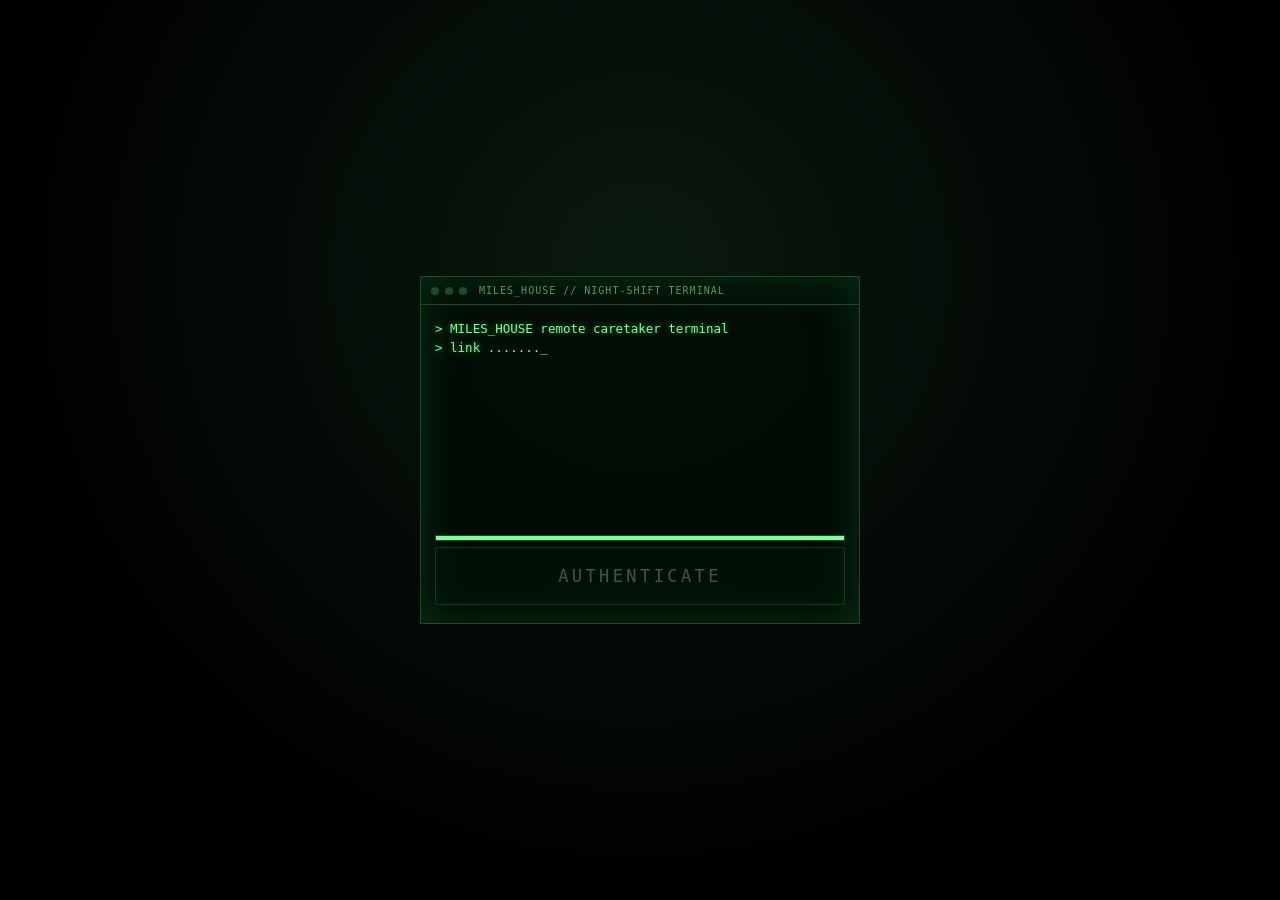
<file: game.html>
<!DOCTYPE html>
<html lang="en">
<head>
<meta charset="utf-8">
<title>Terrorific</title>
<meta name="viewport" content="width=device-width, initial-scale=1, maximum-scale=1, user-scalable=no, viewport-fit=cover">
<meta name="apple-mobile-web-app-capable" content="yes">
<meta name="mobile-web-app-capable" content="yes">
<meta name="apple-mobile-web-app-status-bar-style" content="black-translucent">
<meta name="theme-color" content="#000000">
<meta name="description" content="Terrorific - a horror game for mobile. MIT licensed.">
<link rel="icon" href="data:image/svg+xml,%3Csvg xmlns='http://www.w3.org/2000/svg' viewBox='0 0 16 16'%3E%3Crect width='16' height='16' fill='%23000'/%3E%3Ccircle cx='8' cy='8' r='4' fill='%23c4161d'/%3E%3C/svg%3E">
<link rel="stylesheet" href="assets/ui/style.css">
<!-- A-Frame 1.8.0 pinned (official release URL, verified HTTP 200) -->
<script src="https://aframe.io/releases/1.8.0/aframe.min.js"></script>
</head>
<body>

<!-- ============ 2. Terrorific terminal ============ -->
<section id="login" class="screen active" aria-label="Login">
  <div class="term">
    <div class="term-bar"><i></i><i></i><i></i><span>MILES_HOUSE // NIGHT-SHIFT TERMINAL</span></div>
    <pre id="termText" class="term-text"></pre>
    <div class="loadwrap"><div id="loadBar"></div></div>
    <button id="authBtn" class="btn big" type="button">AUTHENTICATE</button>
  </div>
</section>

<!-- ============ 3. GAME ============ -->
<section id="game" class="screen prep" aria-label="Game">
  <a-scene id="scene" embedded
           vr-mode-ui="enabled: false"
           loading-screen="enabled: false"
           device-orientation-permission-ui="enabled: false"
           renderer="antialias: false; powerPreference: high-performance"
           background="color: #000">
    <a-sky id="sky" rotation="0 -90 0" src="assets/rooms/attic.jpg" material="shader: flat; color: #ffffff"></a-sky>
    <a-entity id="rig" position="0 0 0">
      <a-entity id="cam" camera="fov: 80" look-controls="enabled: false" wasd-controls="enabled: false" position="0 0 0"></a-entity>
    </a-entity>
  </a-scene>

  <div id="darkness" class="layer"></div>
  <div id="vignette" class="layer"></div>
  <div id="grain" class="layer"></div>

  <!-- swinging bulb overlay -->
  <div id="bulbWrap" class="layer">
    <div id="bulb" class="bulb"><div class="cord"></div><div class="socket"></div><div class="glass"></div><div class="halo"></div></div>
  </div>

  <!-- transparent Art overlay -->
  <img id="art" alt="" draggable="false" src="assets/art/art.png">
  <div id="peek" aria-hidden="true"><img alt="" draggable="false" src="assets/art/art-peek.png"></div>
  <div id="artRun" aria-hidden="true"></div>
  <div id="flash" class="layer"></div>

  <!-- HUD -->
  <header id="hud">
    <div class="hud-row">
      <div class="hud-box"><small>NIGHT</small><b id="hudNight">1</b></div>
      <div class="hud-box"><small>CLOCK</small><b id="hudClock">12 AM</b></div>
      <div class="hud-box"><small>SESSION</small><b id="hudSession">10:00</b></div>
    </div>
    <div class="power">
      <small>POWER</small>
      <div class="power-bar"><div id="powerFill"></div></div>
      <b id="powerPct">100%</b>
    </div>
  </header>

  <div id="centerMsg" class="layer"></div>

  <!-- diegetic controls: door button + side-wall panels are world-anchored hotspots -->
  <div id="spots" class="layer"><button id="btnDoor" class="spot-btn door" type="button" aria-label="Door"><i class="led"></i><i class="plate"></i></button></div>

  <!-- monitor lip at the bottom edge: tap or swipe up -->
  <button id="btnCam" type="button" aria-label="Cameras"><i></i></button>

  <!-- puzzle panel (opened from a wall hotspot) -->
  <div id="puzzle"><div id="puzzleCard"><div id="puzzleBody"></div></div><button id="puzzleClose" type="button" aria-label="Close">&times;</button></div>

  <img id="dogPop" alt="" aria-hidden="true">
  <div id="feedPop"><img alt="" src="assets/art/art.png"></div>
  <!-- camera monitor -->
  <div id="monitor">
    <div class="mon-top">
      <span id="feedName">CAM 1 - HALLWAY</span>
      <span id="monStat">PWR 100%</span>
      <span id="feedTime">--:--</span>
    </div>
    <div class="mon-screen">
      <canvas id="feedCanvas" width="288" height="384"></canvas>
      <canvas id="staticCanvas" width="160" height="120"></canvas>
      <div class="mon-scan"></div>
      <div id="feedLost" class="feed-lost">NO SIGNAL</div>
    </div>
    <nav class="mon-tabs">
      <button type="button" data-feed="hallway" class="on">1 HALL</button>
      <button type="button" data-feed="kitchen">2 KITCHEN</button>
      <button type="button" data-feed="basement">3 BASEMENT</button>
      <button type="button" data-feed="frontdoor">4 FRONT DOOR</button>
    </nav>
  </div>
</section>

<!-- ============ 4. Lore / ending screens ============ -->
<section id="lore" class="screen" aria-label="Lore">
  <div class="lore-wrap">
    <div id="loreTitle" class="lore-title">NIGHT 1 COMPLETE</div>
    <div id="loreDoc" class="doc"></div>
    <div id="loreCall" class="call"></div>
    <div id="loreArt" class="artline"></div>
    <button id="loreNext" class="btn big" type="button">CONTINUE</button>
  </div>
</section>

<section id="gameover" class="screen" aria-label="Game over">
  <div class="end-wrap">
    <h2 class="glitch" data-text="HE FOUND YOU">HE FOUND YOU</h2>
    <p id="goReason">Power failed.</p>
    <button id="goRetry" class="btn big" type="button">RETRY NIGHT</button>
  </div>
</section>

<section id="win" class="screen" aria-label="You survived">
  <div class="end-wrap">
    <h2 class="glitch" data-text="6 AM">6 AM</h2>
    <p id="winText"></p>
    <button id="winAgain" class="btn big" type="button">PLAY AGAIN</button>
  </div>
</section>

<section id="bad" class="screen" aria-label="Bad ending">
  <div class="end-wrap">
    <h2 class="glitch" data-text="SESSION TERMINATED">SESSION TERMINATED</h2>
    <p id="badText"></p>
    <button id="badAgain" class="btn big" type="button">LOG IN AGAIN</button>
  </div>
</section>

<!-- debug (?debug=1) -->
<div id="debug" hidden>
  <pre id="debugState"></pre>
  <div class="dbg-btns">
    <button type="button" id="dbgPrev">N-</button>
    <button type="button" id="dbgNext">N+</button>
    <button type="button" id="dbgPower">PWR 9</button>
    <button type="button" id="dbgScare">SCARE</button>
    <button type="button" id="dbgMove">ART&gt;</button>
    <button type="button" id="dbgEnd">END NIGHT</button>
    <button type="button" id="dbgCap">CAP</button>
  </div>
</div>

<script src="assets/ui/audio-engine.js"></script>
<script src="js/config.js"></script>
<script src="js/audio.js"></script>
<script src="js/voice.js"></script>
<script src="js/rooms.js"></script>
<script src="js/feedmedia.js"></script>
<script src="js/director.js"></script>
<script src="js/peek.js"></script>
<script src="js/art.js"></script>
<script src="js/ui.js"></script>
<script src="js/puzzles.js"></script>
<script src="js/nights.js"></script>
<script src="js/video.js"></script>
<script src="js/taunts.js"></script>
<script src="js/grab.js"></script>
<script src="js/eggs.js"></script>
<script src="js/dogegg.js"></script>
<script src="js/main.js"></script>
</body>
</html>
</file>
<file: assets/ui/style.css>
/* Terrorific - mobile-first UI. MIT. */
:root{--red:#b3141b;--bone:#e8e2d4;--ink:#050505;--green:#7dff9b;
  --sat:env(safe-area-inset-top,0px);--sab:env(safe-area-inset-bottom,0px);
  --sal:env(safe-area-inset-left,0px);--sar:env(safe-area-inset-right,0px);}
*{box-sizing:border-box;-webkit-tap-highlight-color:transparent;-webkit-touch-callout:none;
  -webkit-user-select:none;user-select:none}
html,body{margin:0;height:100%;background:#000;color:var(--bone);overflow:hidden;
  touch-action:none;overscroll-behavior:none;position:fixed;width:100%;
  font-family:ui-monospace,"SF Mono",Menlo,Consolas,monospace}
img{-webkit-user-drag:none;pointer-events:none}
button{font:inherit;color:inherit;touch-action:manipulation}
.screen{position:fixed;inset:0;display:none;background:#000;overflow:hidden;z-index:10}
.screen.active{display:block}
.layer{position:absolute;inset:0;pointer-events:none}
.tap-hint{position:absolute;left:0;right:0;bottom:calc(28px + var(--sab));text-align:center;
  font-size:12px;letter-spacing:.3em;text-transform:uppercase;opacity:.5;margin:0;animation:pulse 2s infinite}
@keyframes pulse{50%{opacity:.15}}

.btn{background:#0b0b0b;border:1px solid #5a1015;color:var(--bone);padding:14px 20px;
  letter-spacing:.2em;text-transform:uppercase;font-size:14px;border-radius:2px;min-height:48px}
.btn:active{background:#2a0508;border-color:var(--red)}
.btn.big{font-size:17px;padding:18px 28px;width:100%}
.linkbtn{background:none;border:0;color:#555;font-size:11px;margin-top:16px;text-decoration:underline;padding:8px}

/* glitch text */
.glitch{position:relative;margin:0;font-weight:900;letter-spacing:.12em;text-align:center}
.glitch::before,.glitch::after{content:attr(data-text);position:absolute;left:0;right:0;top:0;overflow:hidden}
.glitch::before{color:#ff2a3a;transform:translate(2px,0);clip-path:inset(0 0 55% 0);animation:gl1 2.4s infinite steps(1)}
.glitch::after{color:#2affff;transform:translate(-2px,0);clip-path:inset(55% 0 0 0);animation:gl2 3.1s infinite steps(1)}
@keyframes gl1{0%,88%{transform:translate(0)}90%{transform:translate(-5px,1px)}94%{transform:translate(4px,-1px)}100%{transform:translate(0)}}
@keyframes gl2{0%,80%{transform:translate(0)}82%{transform:translate(5px,0)}86%{transform:translate(-4px,1px)}100%{transform:translate(0)}}

/* ---- intro ---- */
#intro{display:none;background:#000}
#intro.active{display:flex;align-items:center;justify-content:center}
.intro-logo{text-align:center;animation:introIn 3s ease-in-out forwards}
.intro-logo h1{font-size:clamp(28px,9vw,44px);color:var(--bone)}
.intro-sub{letter-spacing:.6em;font-size:11px;color:#777;margin:14px 0 0;padding-left:.6em}
.intro-mark{width:64px;height:64px;margin:0 auto 22px;position:relative;border:2px solid var(--bone);transform:rotate(45deg);animation:spin 3s ease-in-out forwards}
.intro-mark span{position:absolute;inset:8px;border:1px solid var(--red)}
.intro-mark span:nth-child(2){inset:18px;border-color:var(--bone)}
.intro-mark span:nth-child(3){inset:27px;background:var(--red);border:0}
@keyframes introIn{0%{opacity:0;filter:blur(8px)}25%{opacity:1;filter:blur(0)}78%{opacity:1}100%{opacity:0}}
@keyframes spin{to{transform:rotate(225deg)}}

/* ---- title ---- */
#title{background:#000}
#titleFace{position:absolute;inset:0;display:flex;align-items:center;justify-content:center;will-change:transform;
  transform-origin:50% 62%}
#titleFace img{position:absolute;left:50%;top:50%;height:100%;width:auto;max-width:none;
  transform:translate(-50%,-50%);object-fit:contain}
#titleBlink{opacity:0}
#titleDark{position:absolute;inset:0;background:#000;opacity:0;pointer-events:none}
#titleFlash{position:absolute;inset:0;background:#fff;opacity:0;pointer-events:none;mix-blend-mode:overlay}
.title-bulb{position:absolute;top:0;left:50%;z-index:3}
.title-foot{position:absolute;left:0;right:0;bottom:calc(30px + var(--sab));display:flex;justify-content:center;z-index:4}
.btn.enter{width:auto;min-width:200px;opacity:0;transition:opacity 2.5s;background:rgba(0,0,0,.6);border-color:#3a0a0e;letter-spacing:.5em}
.btn.enter.show{opacity:.85}
#title .tap-hint{z-index:4}

/* ---- login terminal ---- */
#login{display:none;background:radial-gradient(ellipse at 50% 30%,#0a1a0f,#000 70%)}
#login.active{display:flex;align-items:center;justify-content:center;padding:calc(16px + var(--sat)) calc(16px + var(--sar)) calc(16px + var(--sab)) calc(16px + var(--sal))}
.term{width:100%;max-width:440px;border:1px solid #1d4a2a;background:rgba(0,12,4,.8);padding:0 0 18px;box-shadow:0 0 40px #0a3015 inset}
.term-bar{display:flex;gap:6px;align-items:center;padding:8px 10px;border-bottom:1px solid #1d4a2a;font-size:10px;color:#4c9a62;letter-spacing:.1em}
.term-bar i{width:8px;height:8px;border-radius:50%;background:#1d4a2a;display:inline-block}
.term-bar span{margin-left:6px}
.term-text{margin:0;padding:14px;font-size:12.5px;line-height:1.55;color:var(--green);min-height:230px;white-space:pre-wrap;text-shadow:0 0 6px #1f8a3a}
.term .btn,.term .loadwrap{margin-left:14px;margin-right:14px}
.term .btn.big{width:calc(100% - 28px);border-color:#2a8a44;color:var(--green);background:#031a0a;opacity:.35;pointer-events:none}
.term .btn.big.ready{opacity:1;pointer-events:auto;animation:readyPulse 1.6s infinite}
@keyframes readyPulse{50%{box-shadow:0 0 18px #2a8a44}}
.loadwrap{height:6px;border:1px solid #1d4a2a;margin-bottom:6px}
#loadBar{height:100%;width:0;background:var(--green);transition:width .2s}
.load-label{font-size:10px;color:#4c9a62;margin-bottom:14px;letter-spacing:.1em}
.note{font-size:11px;color:#4c9a62;margin-top:12px;margin-bottom:0;line-height:1.4}

/* ---- game ---- */
#game{background:#000}
#scene{position:absolute;inset:0;width:100%;height:100%}
.a-enter-vr,.a-orientation-modal{display:none!important}
#darkness{background:#000;opacity:.15;transition:opacity .08s}
body.lightsout #darkness{opacity:.97}
#vignette{background:radial-gradient(ellipse at 50% 45%,transparent 35%,rgba(0,0,0,.85) 100%)}
#grain{opacity:.12;mix-blend-mode:screen;background-image:url("data:image/svg+xml;utf8,<svg xmlns='http://www.w3.org/2000/svg' width='160' height='160'><filter id='n'><feTurbulence type='fractalNoise' baseFrequency='.9' numOctaves='2'/></filter><rect width='160' height='160' filter='url(%23n)'/></svg>");animation:grain .6s steps(4) infinite}
@keyframes grain{25%{background-position:40px 20px}50%{background-position:-30px 60px}75%{background-position:70px -40px}}

/* pendulum bulb */
#bulbWrap{overflow:hidden;z-index:3}
.bulb{position:absolute;top:0;left:50%;width:0;height:0;transform-origin:0 0;animation:swing 4.6s ease-in-out infinite;z-index:3;pointer-events:none}
#bulb{left:50%}
.bulb .cord{position:absolute;left:-1px;top:0;width:2px;height:calc(60px + var(--sat));background:#111}
.bulb .socket{position:absolute;left:-7px;top:calc(60px + var(--sat));width:14px;height:12px;background:#1b1b1b;border-radius:2px}
.bulb .glass{position:absolute;left:-12px;top:calc(70px + var(--sat));width:24px;height:30px;border-radius:50% 50% 55% 55%;
  background:radial-gradient(circle at 50% 40%,#fff6d0,#ffc46a 55%,#a56b1e);box-shadow:0 0 22px 8px rgba(255,190,90,.8);transition:opacity .05s}
.bulb .halo{position:absolute;left:-150px;top:calc(-30px + var(--sat));width:300px;height:380px;border-radius:50%;
  background:radial-gradient(ellipse at 50% 28%,rgba(255,190,90,.22),transparent 65%);transition:opacity .05s}
.bulb.off .glass{opacity:.04;box-shadow:none}
.bulb.off .halo{opacity:0}
.bulb.flicker .glass,.bulb.flicker .halo{animation:flick .18s steps(2) infinite}
@keyframes swing{0%,100%{transform:rotate(-5deg)}50%{transform:rotate(5deg)}}
@keyframes flick{0%{opacity:1}50%{opacity:.15}100%{opacity:.8}}

/* Art overlay */
#art{position:absolute;left:50%;bottom:0;height:78%;width:auto;transform:translateX(-50%) scale(.25);transform-origin:50% 100%;
  opacity:0;pointer-events:none;z-index:4;filter:contrast(1.1) brightness(.9);transition:none}
#art.show{opacity:1}
#art.grow{transition:transform .9s cubic-bezier(.2,.9,.2,1),opacity .15s;transform:translateX(-50%) scale(1.55)}
#art.slam{transition:transform .12s ease-out;transform:translateX(-50%) scale(3.2)}
#flash{background:#fff;opacity:0;z-index:6}
#flash.on{opacity:.85}

/* HUD */
#hud{position:absolute;top:calc(8px + var(--sat));left:calc(8px + var(--sal));right:calc(8px + var(--sar));z-index:7;pointer-events:none}
.hud-row{display:flex;gap:6px;justify-content:space-between}
.hud-box{flex:1;background:rgba(0,0,0,.55);border:1px solid #2a2a2a;padding:5px 8px;text-align:center;border-radius:2px}
.hud-box small{display:block;font-size:8px;letter-spacing:.2em;color:#888}
.hud-box b{font-size:15px;color:var(--bone);font-variant-numeric:tabular-nums}
.power{display:flex;align-items:center;gap:8px;margin-top:6px;background:rgba(0,0,0,.55);padding:5px 8px;border:1px solid #2a2a2a}
.power small{font-size:8px;letter-spacing:.2em;color:#888}
.power-bar{flex:1;height:10px;border:1px solid #444;background:#111}
#powerFill{height:100%;width:100%;background:linear-gradient(90deg,#2d8a3c,#b9c92c);transition:width .3s}
#powerFill.low{background:#b3141b;animation:pulse 1s infinite}
.power b{font-size:13px;width:44px;text-align:right}
.power-use{font-size:12px;color:#d9a441;letter-spacing:-.15em;width:34px}

#centerMsg{display:flex;align-items:center;justify-content:center;z-index:8;font-size:22px;letter-spacing:.3em;text-align:center;
  color:var(--bone);text-shadow:0 0 12px #000;opacity:0;transition:opacity .6s;padding-top:20vh}
#centerMsg.on{opacity:1}


/* monitor */
#monitor{position:absolute;inset:0;background:#02060a;z-index:11;display:flex;flex-direction:column;transform:translateY(102%);visibility:hidden;transition:transform .26s cubic-bezier(.2,.8,.2,1),visibility 0s .26s;
  padding:calc(70px + var(--sat)) calc(8px + var(--sar)) calc(70px + var(--sab)) calc(8px + var(--sal))}
#monitor.open{transform:none;visibility:visible;transition:transform .26s cubic-bezier(.2,.8,.2,1)}
.mon-top{display:flex;justify-content:space-between;align-items:center;font-size:12px;color:#9bd;padding:6px 4px;letter-spacing:.1em}
.mon-screen{position:relative;flex:1;min-height:0;border:2px solid #234;background:#000;overflow:hidden}
.mon-screen canvas{position:absolute;inset:0;width:100%;height:100%;image-rendering:auto}
#staticCanvas{image-rendering:pixelated;mix-blend-mode:screen;opacity:.35}
.mon-scan{position:absolute;inset:0;pointer-events:none;background:repeating-linear-gradient(to bottom,rgba(0,0,0,.28) 0 1px,transparent 1px 3px)}
.feed-lost{position:absolute;inset:0;display:none;align-items:center;justify-content:center;font-size:22px;letter-spacing:.3em;color:#9bd;background:rgba(0,0,0,.6)}
.feed-lost.on{display:flex}
.mon-tabs{display:grid;grid-template-columns:1fr 1fr;gap:6px;margin-top:8px}
.mon-tabs button{background:#071018;border:1px solid #234;color:#8ab;padding:12px 4px;font-size:12px;letter-spacing:.12em;min-height:46px}
.mon-tabs button.on{background:#0f2a3a;border-color:#6ad;color:#cdf}
.mon-tabs button.warn{border-color:#a33;animation:pulse 1s infinite}

/* lore + endings */
#lore,#gameover,#win,#bad{background:#050403}
#lore.active{display:flex;align-items:center;justify-content:center}
.lore-wrap{width:100%;max-width:440px;padding:calc(18px + var(--sat)) 18px calc(18px + var(--sab));max-height:100%;overflow:hidden;display:flex;flex-direction:column;gap:12px}
.lore-title{text-align:center;letter-spacing:.35em;font-size:13px;color:#a33}
.doc{background:#d9ceb2;color:#2a2418;padding:16px;font-family:Georgia,"Times New Roman",serif;font-size:14px;line-height:1.5;
  transform:rotate(-.8deg);box-shadow:0 8px 30px #000;white-space:pre-wrap;min-height:200px}
.doc.receipt{background:#e9e6dc;font-family:ui-monospace,Menlo,monospace;font-size:12px;transform:rotate(.6deg);color:#222}
.doc.diary{background:#cdbf98;font-family:"Bradley Hand","Segoe Script","Comic Sans MS",cursive;font-size:15px}
.call{display:none;background:#020a04;border:1px solid #1d4a2a;color:var(--green);padding:14px;font-size:13px;line-height:1.5;min-height:220px;white-space:pre-wrap;text-shadow:0 0 6px #1f8a3a}
.call.on{display:block}
.doc.hidden{display:none}
.call .g{display:inline-block;animation:gl1 .7s infinite steps(1);color:#ff4a58}
#lore .btn{opacity:0;transition:opacity 1.2s}
#lore .btn.show{opacity:1}
.end-wrap{position:absolute;inset:0;display:flex;flex-direction:column;align-items:center;justify-content:center;gap:24px;padding:24px;text-align:center}
.end-wrap h2{font-size:clamp(26px,9vw,40px);color:var(--bone)}
.end-wrap p{max-width:340px;line-height:1.6;color:#a89;white-space:pre-wrap}
.end-wrap .btn{max-width:340px}
#bad{background:#000}

/* debug */
#debug{position:fixed;left:4px;bottom:calc(70px + var(--sab));z-index:99;background:rgba(0,0,0,.7);font-size:9px;color:#0f0;padding:4px;max-width:70%;pointer-events:auto}
#debug pre{margin:0 0 4px;white-space:pre-wrap}
.dbg-btns{display:flex;flex-wrap:wrap;gap:3px}
.dbg-btns button{font-size:10px;background:#111;border:1px solid #0a0;color:#0f0;padding:6px}

@media (prefers-reduced-motion:reduce){.bulb{animation-duration:9s}#grain{animation:none}}

/* ---- phase A additions ---- */
.screen.prep{display:block;visibility:hidden;z-index:1}
#game{touch-action:none;-webkit-user-select:none;user-select:none}
body.dim #darkness{opacity:.5}
body.lightsout #darkness{opacity:.97}
#art{will-change:transform}
#art.peek{transition:transform .5s ease-out;transform:translateX(-50%) scale(.7)}
.mon-screen.lost canvas{opacity:.15}

/* ---- phase B: diegetic controls (no labels, no help) ---- */
.layer{pointer-events:none}
#hud{opacity:0;transition:opacity .5s}
#hud.on{opacity:1}
#spots{position:absolute;inset:0;z-index:5;pointer-events:none}
body.scaring #spots,body.scaring #hud,body.scaring #centerMsg,body.scaring #btnCam{opacity:0;transition:opacity .05s}
.spot{position:absolute;left:0;top:0;will-change:transform}
.spot-btn{position:absolute;left:0;top:0;width:84px;height:84px;margin:-42px 0 0 -42px;background:none;border:0;padding:0;pointer-events:auto;-webkit-tap-highlight-color:transparent}
.spot-btn .plate{position:absolute;left:50%;top:50%;width:46px;height:46px;margin:-23px 0 0 -23px;border-radius:50%;
  background:radial-gradient(circle at 40% 35%,#4a4a4a,#161616 70%);border:2px solid #050505;box-shadow:0 0 0 3px #1c1c1c,0 6px 14px #000}
.spot-btn .led{position:absolute;left:50%;top:50%;width:70px;height:70px;margin:-35px 0 0 -35px;border-radius:50%;z-index:1;pointer-events:none;
  box-shadow:0 0 22px 6px rgba(255,170,60,.35),inset 0 0 12px rgba(255,170,60,.25);border:2px solid rgba(255,170,60,.55);animation:glow 2.2s ease-in-out infinite}
@keyframes glow{50%{opacity:.35}}
.spot-btn.door.on .led{border-color:#e02a2a;box-shadow:0 0 26px 8px rgba(230,30,30,.6),inset 0 0 14px rgba(230,30,30,.5);animation:none}
.spot-btn.door.on .plate{background:radial-gradient(circle at 40% 35%,#8a1d1d,#2a0707 70%)}
/* fuse box + bolt: drawn on the wall */
.spot-btn.fusebox .plate,.spot-btn.doorbolt .plate{width:56px;height:70px;margin:-35px 0 0 -28px;border-radius:5px;background:linear-gradient(#3b3d3a,#1c1d1b);border:2px solid #080808;box-shadow:0 0 0 2px #2a2a2a,0 6px 14px #000}
.spot-btn.fusebox .plate::before{content:"";position:absolute;left:12px;right:12px;top:10px;height:22px;background:repeating-linear-gradient(90deg,#111 0 6px,#555 6px 8px);border-radius:2px}
.spot-btn.fusebox .plate::after{content:"";position:absolute;left:24px;top:40px;width:6px;height:22px;background:#a8a8a0;border-radius:3px;transform:rotate(-18deg)}
.spot-btn.doorbolt .plate::before{content:"";position:absolute;left:8px;right:8px;top:30px;height:10px;background:#b79a52;border-radius:5px;box-shadow:0 2px 0 #5a4a20}
.spot-btn.doorbolt .plate::after{content:"";position:absolute;left:21px;top:12px;width:12px;height:12px;border-radius:50%;background:#0a0a0a;border:2px solid #7a6a38}
.spot-btn.fusebox .led,.spot-btn.doorbolt .led{width:78px;height:92px;margin:-46px 0 0 -39px;border-radius:10px}
.spot-btn.cool .led{border-color:rgba(160,30,30,.45);box-shadow:none;animation:none;opacity:.5}
.spot-btn.armed .led{border-color:#46c46a;box-shadow:0 0 22px 6px rgba(70,196,106,.5);animation:none}
.spot-btn.dead .led{border-color:rgba(255,60,40,.9);box-shadow:0 0 30px 10px rgba(255,60,40,.55);animation:glow .8s ease-in-out infinite}
body.lightsout .spot-btn.dead{z-index:20}
body.lightsout #spots{z-index:9}

/* monitor lip: the top edge of the monitor, always peeking up from the bottom */
#btnCam{position:absolute;left:50%;bottom:0;transform:translateX(-50%);width:min(78vw,340px);height:calc(64px + var(--sab));padding:0;z-index:12;
  background:none;border:0;-webkit-tap-highlight-color:transparent}
#btnCam i{position:absolute;left:0;right:0;bottom:0;height:calc(30px + var(--sab));border-radius:14px 14px 0 0;border:2px solid #2d3a42;border-bottom:0;
  background:linear-gradient(#0e1a20,#050b0f);box-shadow:0 -4px 18px rgba(80,200,255,.12),inset 0 2px 0 rgba(150,220,255,.15)}
#btnCam i::before{content:"";position:absolute;left:50%;top:9px;width:14px;height:14px;margin-left:-7px;border-left:3px solid #7ac;border-top:3px solid #7ac;transform:translateY(3px) rotate(45deg);animation:nudge 1.8s ease-in-out infinite}
#btnCam i::after{content:"";position:absolute;right:18px;top:11px;width:8px;height:8px;border-radius:50%;background:#2ee06a;box-shadow:0 0 8px #2ee06a;animation:rec 1.4s steps(1) infinite}
#btnCam.on i::before{transform:translateY(-1px) rotate(225deg);animation:none}
@keyframes nudge{50%{transform:translateY(-1px) rotate(45deg)}}
@keyframes rec{50%{opacity:.15}}
.mon-top{font-size:12px;color:#9bd}

/* puzzle panel */
#puzzle{position:absolute;inset:0;z-index:13;display:none;align-items:center;justify-content:center;background:rgba(0,0,0,.72);padding:calc(16px + var(--sat)) 16px calc(16px + var(--sab))}
#puzzle.open{display:flex}
#puzzleCard{width:100%;max-width:340px;background:linear-gradient(#25272a,#141516);border:2px solid #050505;border-radius:10px;padding:18px;box-shadow:0 0 0 3px #2d2f31,0 18px 50px #000;transition:box-shadow .2s}
#puzzle.good #puzzleCard{box-shadow:0 0 0 3px #2ee06a,0 0 40px 6px rgba(46,224,106,.5)}
#puzzle.bad #puzzleCard{box-shadow:0 0 0 3px #e02a2a,0 0 40px 6px rgba(230,30,30,.5);animation:shake .3s}
@keyframes shake{25%{transform:translateX(-7px)}75%{transform:translateX(7px)}}
#puzzleClose{position:absolute;right:calc(10px + var(--sar));top:calc(10px + var(--sat));width:60px;height:60px;border-radius:50%;background:rgba(0,0,0,.6);border:1px solid #555;color:#ccc;font-size:32px;line-height:1;padding:0}
.pz-note{display:block;width:80%;margin:0 auto 12px;padding:14px 8px;background:#e9dc7a;color:#2a2410;font:700 28px/1 ui-monospace,Menlo,monospace;letter-spacing:.2em;text-align:center;border:0;transform:rotate(-2deg);box-shadow:0 4px 10px #000;min-height:56px}
.pz-note.hid{background:#6d673a;color:#2a2410}
.pz-disp{text-align:center;font:700 30px/1 ui-monospace,Menlo,monospace;color:#7fe2a0;background:#04100a;border:1px solid #1d4a2a;padding:12px;margin-bottom:12px;letter-spacing:.1em;min-height:56px}
.pz-disp.bad{color:#ff5a5a}
.pz-pad{display:grid;grid-template-columns:repeat(3,1fr);gap:10px}
.pz-key{height:62px;font-size:26px;font-weight:700;color:#ddd;background:linear-gradient(#3a3d40,#222426);border:1px solid #000;border-radius:8px}
.pz-key:active{background:#555}
.pz-wbox{width:100%;position:relative;display:flex;justify-content:space-between;padding:6px 4px;min-height:220px}
.pz-col{display:flex;flex-direction:column;justify-content:space-around;gap:14px;position:relative;z-index:2}
.pz-svg{position:absolute;inset:0;width:100%;height:100%;z-index:1;pointer-events:none}
.pz-wire{width:64px;height:48px;border-radius:24px;border:3px solid #050505;background:var(--c);box-shadow:0 0 0 3px #333;padding:0}
.pz-wire.l{border-radius:8px 24px 24px 8px}.pz-wire.r{border-radius:24px 8px 8px 24px}
.pz-wire.sel{box-shadow:0 0 0 4px #fff,0 0 16px var(--c)}
.pz-wire.done{opacity:.55}
.pz-grid{display:grid;gap:10px}
.pz-tile{aspect-ratio:1;border-radius:8px;background:#1a1b1c;border:2px solid #000;box-shadow:inset 0 0 0 2px #2d2f31;transition:background .12s,box-shadow .12s}
.pz-tile.lit{background:#ffb347;box-shadow:0 0 18px 2px rgba(255,170,60,.7),inset 0 0 0 2px #ffd48a}

/* Phase D: Art's line on the lore screens only (diegetic, word-by-word fade-in) */
.artline{margin:14px 2px 0;min-height:0;color:#b3121c;font:italic 16px/1.5 "Bradley Hand","Segoe Script","Comic Sans MS",cursive;text-shadow:0 0 8px rgba(120,0,10,.7);letter-spacing:.02em}
.artline.term{font:13px/1.5 ui-monospace,Menlo,monospace;font-style:normal;text-transform:uppercase;letter-spacing:.06em}
.artline .aw{opacity:0;filter:blur(3px);transition:opacity .55s ease,filter .55s ease}
.artline .aw.on{opacity:1;filter:none}

/* ---- phase E: run-cycle sprite (2D sheet, transform + steps only) ---- */
#artRun{position:absolute;left:50%;bottom:0;height:78%;aspect-ratio:360/576;background-repeat:no-repeat;transform-origin:50% 100%;opacity:0;pointer-events:none;z-index:4;
  will-change:transform;filter:contrast(1.12) brightness(.92) saturate(.95);transform:translate3d(-50%,0,0) scale(.05)}
#artRun.sil{filter:brightness(0) contrast(1)}
#artRun.fade{transition:opacity .28s ease-out}
body.camshake.jolt #scene{animation:cs-jolt .32s linear}
body.camshake.jolt #artRun{animation:cs-jolt-t .32s linear}   /* individual `translate` property: composes with the inline transform instead of replacing it */
body.camshake.rattle #scene{animation:cs-rattle .4s linear}
body.camshake.sway #scene{animation:cs-sway .6s ease-out}
@keyframes cs-jolt{0%{transform:translate(0,0)}15%{transform:translate(-14px,9px)}35%{transform:translate(12px,-10px)}55%{transform:translate(-8px,6px)}80%{transform:translate(4px,-3px)}100%{transform:translate(0,0)}}
@keyframes cs-jolt-t{0%{translate:0 0}15%{translate:-14px 9px}35%{translate:12px -10px}55%{translate:-8px 6px}80%{translate:4px -3px}100%{translate:0 0}}
@keyframes cs-rattle{0%,100%{transform:translate(0)}10%{transform:translate(-5px,2px)}20%{transform:translate(6px,-2px)}30%{transform:translate(-6px,1px)}40%{transform:translate(5px,-1px)}55%{transform:translate(-3px,2px)}70%{transform:translate(3px,0)}}
@keyframes cs-sway{0%{transform:rotate(-1.8deg) scale(1.04)}40%{transform:rotate(1.2deg) scale(1.02)}100%{transform:rotate(0) scale(1)}}
#artRun.mime{transition:transform .5s ease-in-out}

/* ---- Phase F: horror-themed puzzle UI (stained paper, rust, blood; a burning fuse for time) ---- */
#puzzle{background:radial-gradient(ellipse at 50% 40%,rgba(30,4,4,.78),rgba(0,0,0,.94) 75%)}
#puzzleCard{position:relative;max-width:360px;max-height:calc(100% - 8px);overflow-y:auto;overflow-x:hidden;-webkit-overflow-scrolling:touch;
  background:radial-gradient(ellipse at 20% 0,rgba(110,18,12,.25),transparent 60%),linear-gradient(#1d1a18,#0d0b0a);border:2px solid #000;border-radius:3px;
  box-shadow:0 0 0 3px #2a2220,0 0 0 4px #000,0 18px 60px #000,inset 0 0 40px rgba(0,0,0,.8);padding:18px 16px 22px}
#puzzleCard::before{content:"";position:absolute;inset:0;pointer-events:none;opacity:.5;mix-blend-mode:multiply;
  background:radial-gradient(circle at 88% 8%,rgba(90,8,6,.9) 0 6px,transparent 7px),radial-gradient(ellipse at 90% 14%,rgba(90,8,6,.7) 0 3px,transparent 4px),radial-gradient(ellipse at 8% 96%,rgba(70,10,8,.8),transparent 38%)}
#puzzle.good #puzzleCard{box-shadow:0 0 0 3px #7a6a2a,0 0 38px 4px rgba(190,160,60,.35),0 18px 60px #000}
#puzzle.bad #puzzleCard{box-shadow:0 0 0 3px #a01010,0 0 46px 10px rgba(200,10,10,.55),0 18px 60px #000;animation:shake .3s}
.pz-disp{background:#0a0606;border:1px solid #4a1210;color:#d8c9a3;text-shadow:0 0 8px rgba(160,20,10,.6);font-family:"Courier New",ui-monospace,monospace}
.pz-disp.bad{color:#ff3b30}
.pz-key{background:linear-gradient(#34302d,#1b1816);color:#cdbf9e;border:1px solid #000;box-shadow:inset 0 1px 0 rgba(255,255,255,.07),0 2px 0 #000}
.pz-key:active{background:#4a1210}
.pz-note{background:#c9b76a;color:#2a1c0c;box-shadow:0 4px 10px #000,inset 0 0 18px rgba(80,40,0,.45)}
.pz-tile{background:#120f0e;box-shadow:inset 0 0 0 2px #2a2220}
.pz-tile.lit{background:#c9371f;box-shadow:0 0 20px 3px rgba(210,40,20,.65),inset 0 0 0 2px #ff8a6a}
.pz-wire.sel{box-shadow:0 0 0 4px #d8c9a3,0 0 16px var(--c)}
/* the fuse: a line that burns away, no numbers */
.pz-fuse{display:block;position:relative;height:5px;margin:16px 2px 0;background:#1a0f0c;border-radius:3px;overflow:visible}
.pz-fuse::before{content:"";position:absolute;left:0;top:0;bottom:0;width:var(--burn,100%);background:linear-gradient(90deg,#4a2a14,#a8431a);border-radius:3px;transition:width .12s linear}
.pz-fuse::after{content:"";position:absolute;top:-4px;left:var(--burn,100%);width:10px;height:13px;margin-left:-5px;border-radius:50%;background:radial-gradient(#fff3b0,#ff9a2a 45%,transparent 70%);filter:blur(.4px);animation:flick .13s infinite alternate}
.pz-fuse.hot::before{background:linear-gradient(90deg,#5a1410,#e02a1a)}
@keyframes flick{from{opacity:.65;transform:scale(.8)}to{opacity:1;transform:scale(1.25)}}
/* ledger: torn, stained scraps */
.pz-ledger{display:flex;flex-direction:column}
.pz-scraps{display:flex;flex-direction:column;gap:10px;max-height:46vh;overflow-y:auto;padding:4px 4px 10px;margin-bottom:10px;-webkit-overflow-scrolling:touch}
.pz-scrap{position:relative;padding:10px 12px 11px;transform:rotate(var(--r,0deg));color:#2a1d12;background:#cdbb86;font:italic 15px/1.3 Georgia,"Times New Roman",serif;
  box-shadow:0 3px 8px #000,inset 0 0 22px rgba(95,55,10,.5);clip-path:polygon(0 3%,6% 0,14% 4%,31% 0,52% 3%,70% 0,88% 4%,100% 1%,99% 40%,100% 96%,86% 100%,63% 97%,40% 100%,18% 97%,3% 100%,1% 60%)}
.pz-scrap b{display:block;font:700 10px/1.2 ui-monospace,Menlo,monospace;letter-spacing:.14em;color:#6b1410;margin-bottom:4px}
.pz-scrap p{margin:0}
.pz-scrap.s-invoice{background:#b9b3a2;font-style:normal;font-family:"Courier New",monospace;font-size:13px}
.pz-scrap.s-flyer{background:#d09a3a;font-style:normal;font-weight:700;font-family:Impact,"Arial Narrow",sans-serif;letter-spacing:.03em}
.pz-scrap.s-tally{background:#2c3a30;color:#cfd8c8;font-style:normal;font-family:"Comic Sans MS","Chalkboard SE",cursive}
.pz-scrap.s-tally b{color:#9fb59a}
.pz-scrap.s-call{background:#a8a39a;color:#22201e;font-style:normal;font-family:"Courier New",monospace;filter:contrast(1.1);animation:garble 3.4s infinite steps(1)}
@keyframes garble{0%,92%,100%{transform:rotate(var(--r,0deg))}94%{transform:rotate(var(--r,0deg)) translateX(2px)}96%{transform:rotate(var(--r,0deg)) translateX(-3px) skewX(4deg)}}
.pz-pad-s .pz-key{height:50px;font-size:22px}
/* music box */
.pz-mbgrid{display:flex;flex-wrap:wrap;justify-content:center;gap:12px;padding:8px 0;opacity:.55;transition:opacity .2s}
.pz-mbgrid.in{opacity:1}
.pz-mb{order:0;flex:0 0 calc(33.3% - 10px);aspect-ratio:1;border-radius:50%;border:2px solid #000;background:radial-gradient(circle at 35% 30%,var(--c),#0b0a09 120%);filter:brightness(.42) saturate(.8);box-shadow:inset 0 0 0 3px rgba(0,0,0,.5),0 4px 10px #000;transition:filter .08s,transform .08s}
.pz-mb.on{filter:brightness(1.5) saturate(1.1);transform:scale(1.08);box-shadow:0 0 28px 4px var(--c),inset 0 0 0 3px rgba(0,0,0,.4)}
.pz-mbgrid.in .pz-mb:active{filter:brightness(1.3)}

/* ===== Terrorific: supplied video clips (intro cold-open + jump-scare payoff). Screen-space, above everything. ===== */
#vidLayer{position:fixed;inset:0;z-index:120;pointer-events:none}
#vidLayer .vid{position:fixed;inset:0;background:#000;opacity:0;visibility:hidden;pointer-events:none;overflow:hidden;
  padding:0;transition:opacity .7s ease}
#vidLayer .vid.show{opacity:1;visibility:visible;pointer-events:auto}
#vidLayer #vidScare{transition:none;background:transparent}
#vidLayer video{position:absolute;inset:0;width:100%;height:100%;object-fit:cover;background:#000;
  filter:contrast(1.08) saturate(.88) brightness(.96)}
#vidLayer #vidScare video{filter:contrast(1.12) saturate(.95)}
.vid-grade{position:absolute;inset:0;pointer-events:none;
  background:radial-gradient(ellipse at 50% 45%,rgba(0,0,0,0) 38%,rgba(0,0,0,calc(var(--vig,.6))) 100%),
             linear-gradient(180deg,rgba(0,30,34,.12),rgba(30,6,0,.10))}
.vid-grade::after{content:"";position:absolute;inset:-10%;opacity:var(--grain,.12);mix-blend-mode:overlay;
  background-image:url("data:image/svg+xml;utf8,<svg xmlns='http://www.w3.org/2000/svg' width='160' height='160'><filter id='n'><feTurbulence type='fractalNoise' baseFrequency='.9' numOctaves='2' stitchTiles='stitch'/></filter><rect width='160' height='160' filter='url(%23n)'/></svg>");
  animation:vidgrain .5s steps(4) infinite}
@keyframes vidgrain{0%{transform:translate(0,0)}25%{transform:translate(-4%,3%)}50%{transform:translate(3%,-5%)}75%{transform:translate(-2%,-2%)}100%{transform:translate(0,0)}}

/* ===== camera-feed scare ===== */
#feedPop{position:absolute;inset:0;z-index:14;overflow:hidden;pointer-events:none;opacity:0;visibility:hidden;background:#02060a}
#feedPop img{position:absolute;left:50%;top:-11%;height:120%;width:auto;transform:translateX(-48%) scale(.8);transform-origin:48% 47%;
  filter:contrast(1.45) saturate(.45) brightness(1.05) drop-shadow(0 0 22px rgba(120,255,160,.35))}
#feedPop::after{content:"";position:absolute;inset:0;background:repeating-linear-gradient(to bottom,rgba(0,0,0,.3) 0 1px,transparent 1px 3px),radial-gradient(ellipse at 50% 40%,transparent 35%,rgba(0,12,6,.75));mix-blend-mode:multiply}
#feedPop.show{opacity:1;visibility:visible}
#feedPop.show img{animation:fpslam .22s cubic-bezier(.1,.9,.2,1) forwards,fpjit .09s steps(2) .22s 8}
#feedPop.out{opacity:0;visibility:visible;transition:opacity .25s ease-out}
@keyframes fpslam{from{transform:translateX(-48%) scale(.8)}to{transform:translateX(-48%) scale(1.18)}}
@keyframes fpjit{0%{translate:0 0}50%{translate:-1.2% .8%}100%{translate:.8% -.6%}}
#monitor.tracking .mon-screen canvas#feedCanvas{animation:trk .14s steps(2) infinite;filter:contrast(1.7) hue-rotate(35deg) saturate(1.8)}
#monitor.tracking .mon-screen::before{content:"";position:absolute;left:0;right:0;height:14%;z-index:2;background:linear-gradient(transparent,rgba(210,255,225,.55),transparent);animation:trkbar .8s linear infinite}
@keyframes trk{0%{transform:translate(0,0) skewX(0)}50%{transform:translate(-3%,2%) skewX(-6deg)}100%{transform:translate(2%,-1%) skewX(4deg)}}
@keyframes trkbar{from{top:-15%}to{top:105%}}

/* ===== door grab ===== */
body.grabbing #btnDoor{animation:gdoor .07s steps(2) infinite}
body.grabbing #scene{animation:gscene .09s steps(2) infinite}
.spot-btn.door.grab .led{border-color:#e02a2a;box-shadow:0 0 30px 10px rgba(230,30,30,.7),inset 0 0 16px rgba(230,30,30,.6);animation:glow .22s ease-in-out infinite}
@keyframes gdoor{0%{translate:calc(var(--gj,1)*-4px) 0}50%{translate:calc(var(--gj,1)*4px) calc(var(--gj,1)*2px)}100%{translate:calc(var(--gj,1)*-2px) calc(var(--gj,1)*-2px)}}
@keyframes gscene{0%{translate:calc(var(--gj,1)*-2.5px) 0}50%{translate:calc(var(--gj,1)*2.5px) calc(var(--gj,1)*1.5px)}100%{translate:calc(var(--gj,1)*-1px) calc(var(--gj,1)*-1.5px)}}
/* ===== personal easter eggs ===== */
#eggText{position:fixed;left:8%;right:8%;z-index:95;text-align:center;pointer-events:none;opacity:0;font:600 15px/1.45 "Courier New",ui-monospace,monospace;letter-spacing:.08em;color:#c9b8a8;text-shadow:0 0 8px rgba(0,0,0,.9)}
#eggText.bottom{bottom:17%}#eggText.top{top:16%}#eggText.center{top:44%}
#eggText.on{animation:eggin var(--egg-ms,3600ms) ease-in-out forwards}
#eggText.scrawl{color:#a31616;font-style:italic;letter-spacing:.14em;text-shadow:0 0 10px rgba(120,0,0,.8)}
#eggText.whisper{opacity:0;font-size:13px;color:#8fa39a;letter-spacing:.2em}
@keyframes eggin{0%{opacity:0}12%{opacity:.9}18%{opacity:.35}24%{opacity:.9}80%{opacity:.85}100%{opacity:0}}

/* ===== dog easter egg: a small cheeky mocking pop (individual transform properties so the animations compose) ===== */
#dogPop{position:fixed;z-index:94;pointer-events:none;visibility:hidden;width:calc(var(--dw,.42)*100vw);height:auto;bottom:calc(var(--sab,0px) - 2%);transform-origin:50% 100%;-webkit-mask-image:linear-gradient(to bottom,#000 74%,transparent 98%),linear-gradient(to right,transparent 0,#000 14%);-webkit-mask-composite:source-in;mask-image:linear-gradient(to bottom,#000 74%,transparent 98%),linear-gradient(to right,transparent 0,#000 14%);mask-composite:intersect;filter:drop-shadow(0 6px 10px rgba(0,0,0,.75)) contrast(1.05)}
#dogPop.bottom-right{right:2%}#dogPop.bottom-left{left:2%}#dogPop.bottom-center{left:calc(50% - var(--dw,.42)*50vw)}
#dogPop.go{visibility:visible;animation:dgin var(--dp,260ms) cubic-bezier(.2,1.4,.4,1) both,dgbob .42s ease-in-out var(--dp,260ms) infinite alternate}
#dogPop.out{visibility:visible;animation:dgout .2s ease-in both}
@keyframes dgin{from{translate:0 70%;scale:.7;opacity:0}to{translate:0 0;scale:1;opacity:1}}
@keyframes dgbob{from{rotate:-7deg;translate:0 0}to{rotate:6deg;translate:0 -2.5%}}
@keyframes dgout{from{translate:0 0;opacity:1}to{translate:0 60%;opacity:0}}

/* corner peek (js/peek.js): Art behind a plate corner, masked by clip-path, lit to match the attic */
#peek{position:absolute;inset:0;z-index:4;pointer-events:none;visibility:hidden;overflow:hidden;transition:opacity .25s;opacity:0}
#peek.on{opacity:1}
#peek img{position:absolute;left:0;top:0;max-width:none;will-change:transform;filter:sepia(.55) saturate(1.15) brightness(.7) contrast(1.1)}
</file>
